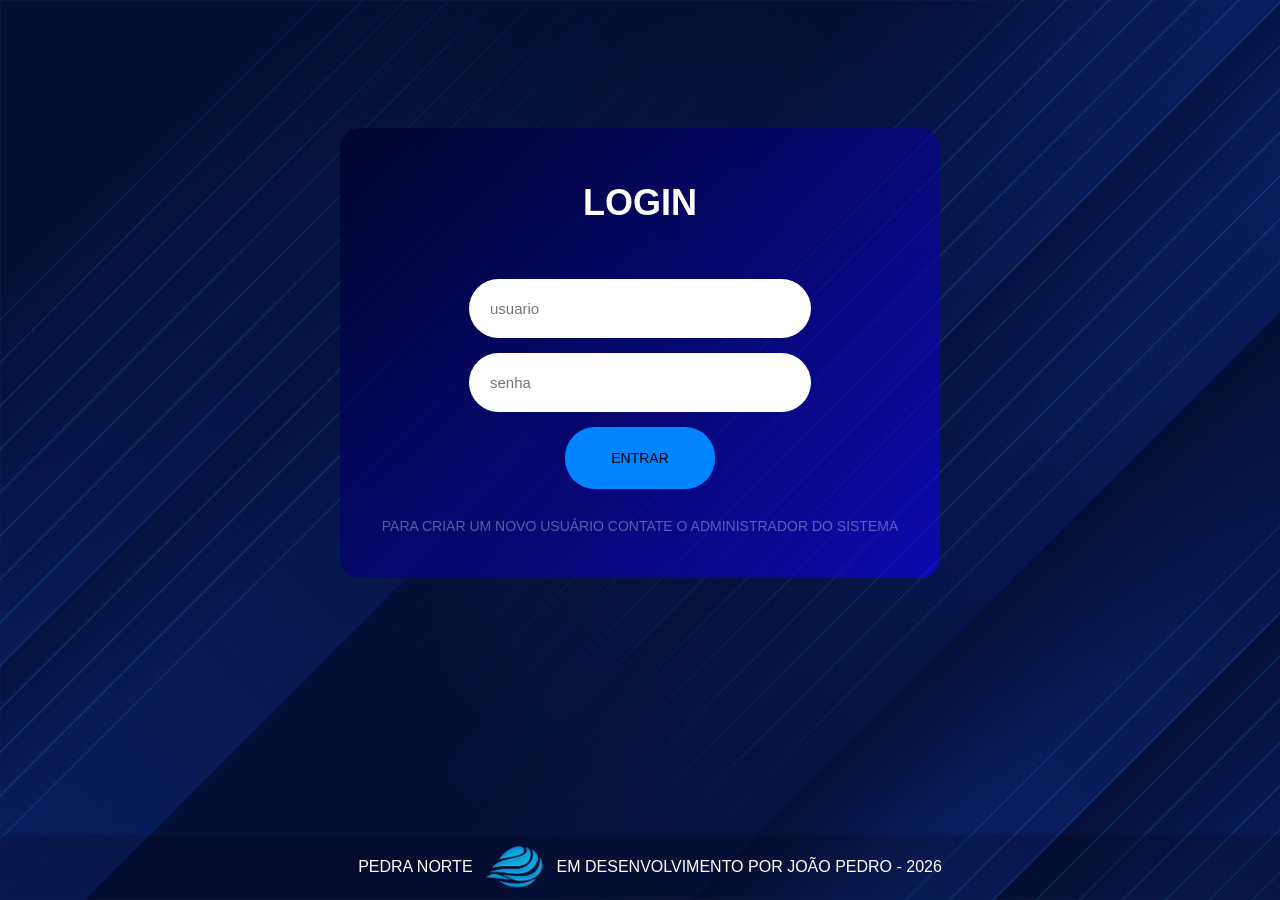
<file: templates/index.html>
<!DOCTYPE html>
<html lang="pt-BR">
<head>
    <meta charset="UTF-8">
    <title>Página inicial</title>
    <link rel="stylesheet" href="/static/style.css">
    <meta name="viewport" content="width=device-width, initial-scale=1.0">
    
</head>
   <body>
<div class="container-login">  
  
<!--TELA DE LOGIN CREDENCIAIS-->

      <div class="login-user">
         <form method="POST" action="/login">
          <h1>LOGIN</h1>

           <input type="text" name="username" placeholder="usuario" required>
           <input type="password" name="password" placeholder="senha">
          <button type="submit">ENTRAR</button>
          <p>PARA CRIAR UM NOVO USUÁRIO CONTATE O ADMINISTRADOR DO SISTEMA</p>
         </form>
      </div>
</div>  
   <footer class="rodape">
       <p>PEDRA NORTE</p>
       <img src="/static/images/logo-pdn.png" alt="Logo da empresa" class="logo-rodape">
       <p>EM DESENVOLVIMENTO POR JOÃO PEDRO - 2026</p>
   </footer>
   </body>
</html>
</file>
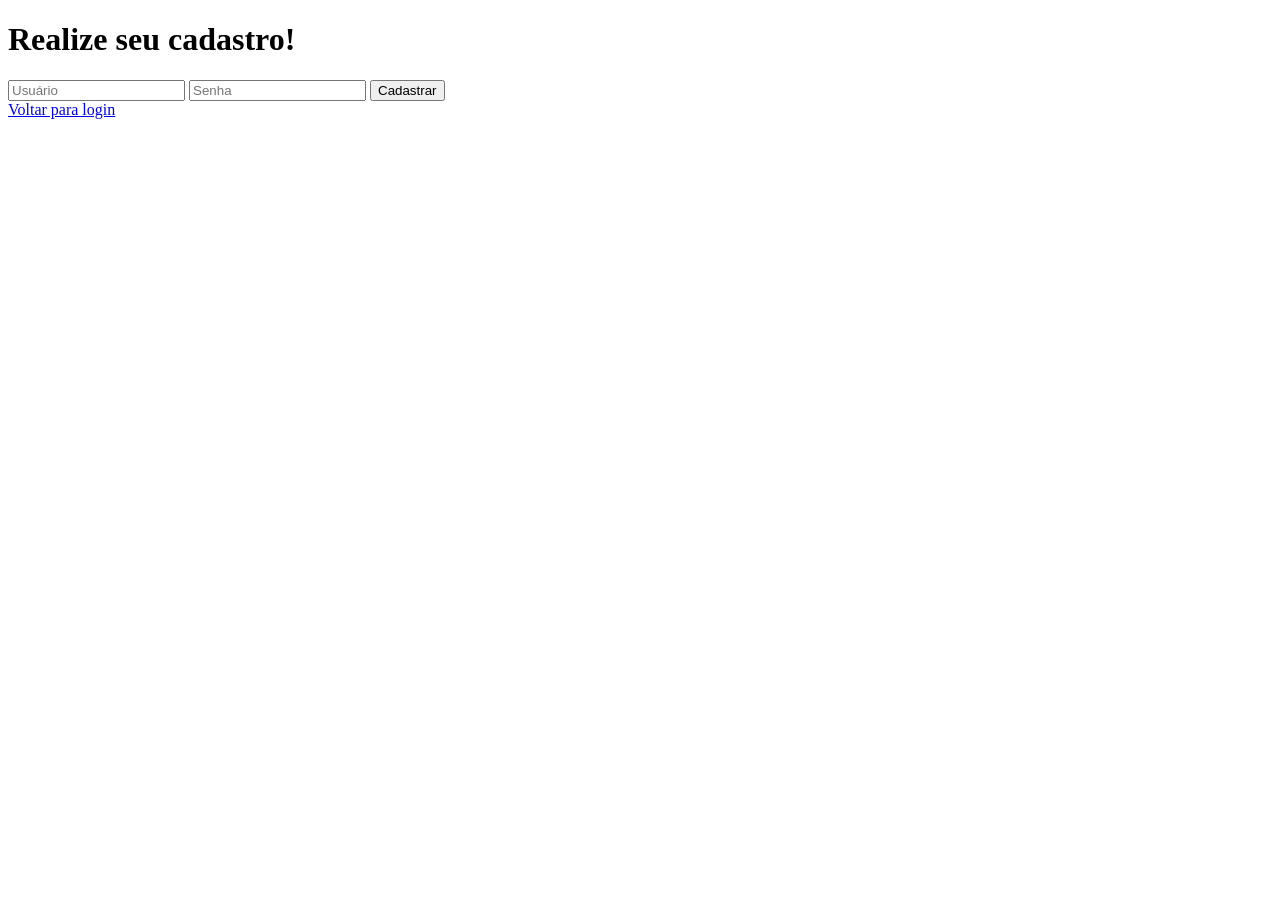
<file: templates/cadastro.html>
<!DOCTYPE html>
<html lang="pt-br">
<head>
    <meta charset="UTF-8">
    <meta name="viewport" content="width=device-width, initial-scale=1.0">
    <title>Cadastro</title>
</head>
<body>
    <h1>Realize seu cadastro!</h1>

    <form method="POST" action="/cadastro">
        <input type="text" name="username" placeholder="Usuário" required>
        <input type="password" name="password" placeholder="Senha" required>
        <button type="submit">Cadastrar</button>
    </form>

    <a href="/">Voltar para login</a>
</body>
</html>
</file>
<file: static/style.css>
/* CORPO DO CODIGO */

body {
    background-image: url(/static/images/fundo-azul.jpg);
    background-size: cover;
    margin: 0;
    display: flex;
    flex-direction: column;
    min-height: 100vh;
}

.rodape {
    margin-top: auto;
    padding: 10px;
    text-align: center;
    font-family: Arial, Helvetica, sans-serif;
    background-color: rgba(0, 0, 0, 0.164);
    color: white;
    width: 100%;
    height: 45px;

    display: flex;
    justify-content: center;
    align-items: center;
    gap: 12px;
}

.rodape a {
    text-decoration: none;
    color: rgb(0, 140, 255);
    transition: 300ms;

}

.rodape a:hover {
    color: rgb(0, 255, 255);
    transition: 300ms;
    font-size: 18px;
}

.logo-rodape {
    height: 60px;
    width: auto;
    display: block;
    transition: 300ms;
}

.logo-rodape:hover {
    height: 65px;
    width: auto;
    animation: girar 3s ease-in-out;
}

/*CORPO DA TELA DE LOGIN */

.container-login {

    background: linear-gradient(135deg, #00042cda, #1100ff8e);
    border-radius: 20px;
    height: 350px;
    width: 500px;
    margin: auto;

    font-family: sans-serif;
    text-align: center;
    font-size: 18px;
    padding: 50px;

    display: flex;
    flex-direction: column;
    justify-content: center;
    align-items: center;
}

.login-user {
    display: flex;
    flex-direction: column;
    gap: 10px;
    padding: 30px;
}

.login-user form {
    display: flex;
    flex-direction: column;
    gap: 15px;
    align-items: center;
}

/*INPUTS DA TELA DE LOGIN*/


.login-user input {
    border: solid rgba(255, 255, 255, 0) 1px;
    padding: 20px;
    width: 300px;
    border-radius: 30px;
    background-color: rgb(255, 255, 255);
    font-size: 15px;
}

.login-user p {
    text-decoration: none;
    color: rgba(255, 255, 255, 0.342);
    font-size: 14px;
    transition: 300ms;
    width: 600px;
    
}

.login-user p:hover {
    color: rgba(255, 255, 255, 0.945);
    transition: 300ms;
    font-size: 14.5px;
}

.login-user h1 {

    color: white;
    font-family: sans-serif;
    background-color: rgba(0, 0, 0, 0);
    margin-bottom: 40px;
}

.login-user input:focus {
    background-color: #ffffff;
    transition: 12ms;
    border: solid rgba(255, 255, 255, 0) 1px;
    outline: none;
}

.login-user button {
    border: solid 1px rgba(0, 0, 0, 0);
    width: 150px;
    border-radius: 30px;
    background-color: rgb(0, 132, 255);
    font-size: 14px;
    padding: 22px;
    transition: 300ms;
}

.login-user button:hover {
    background-color: rgba(255, 255, 255, 0.667);
    transition: 300ms;
    font-size: 17px;
}

/*BARRA DE NAVEGACAO 👇*/
</file>
